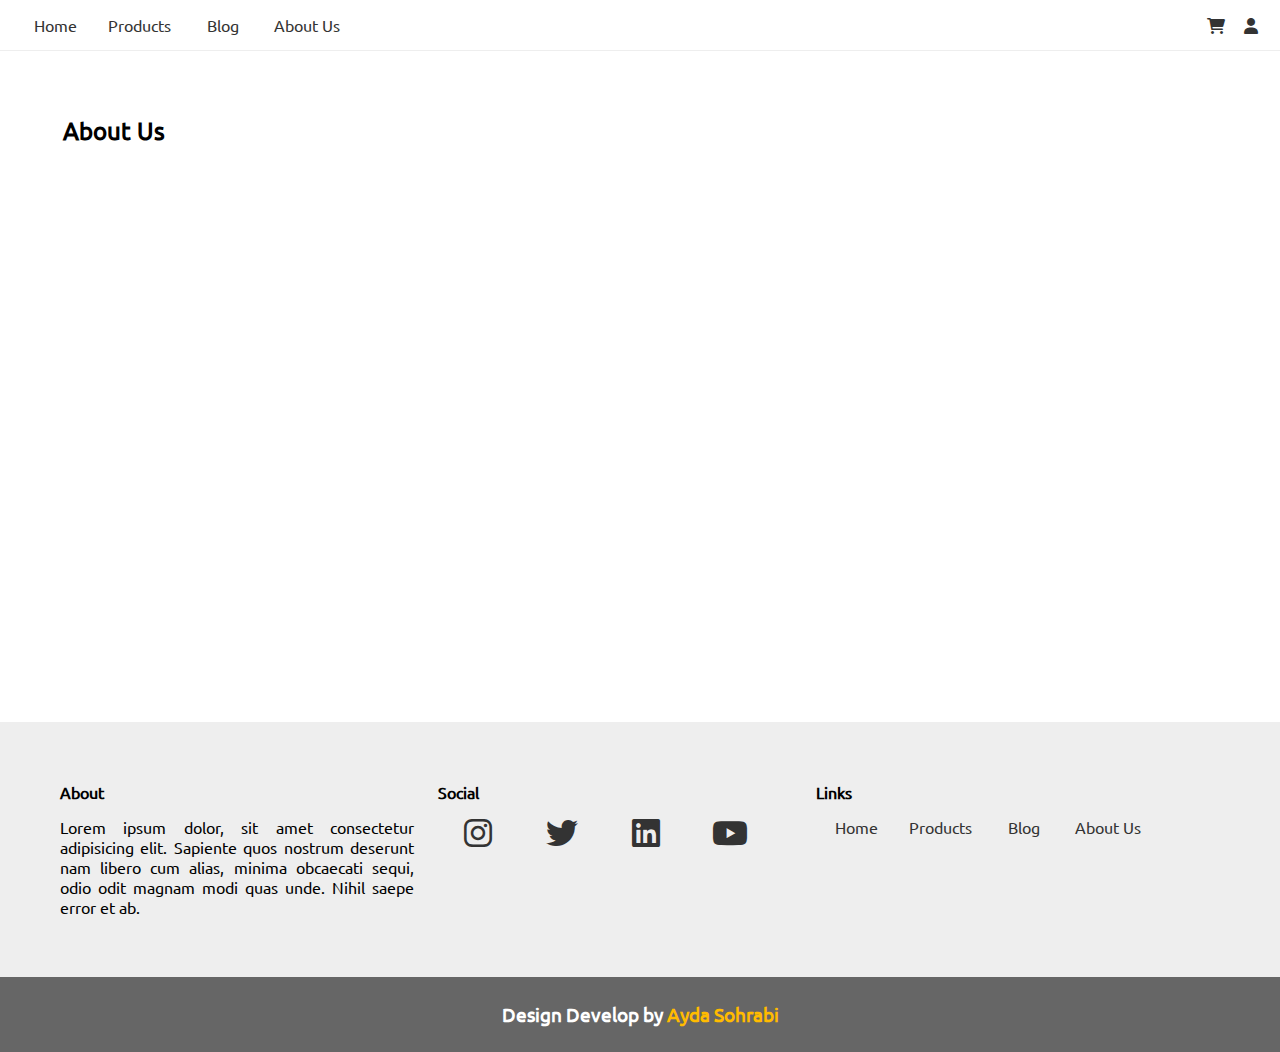
<file: about.html>
<!DOCTYPE html>
<html>

<head>
    <title>Onlineshop | About</title>
    <meta http-equiv="Content-Type" content="text/html; charset=UTF-8" />
    <meta name="description" content="Online Shop">
    <meta name="viewport" content="width=device-width, initial-scale=1.0" />
    <link rel="stylesheet" href="https://cdnjs.cloudflare.com/ajax/libs/font-awesome/6.0.0/css/all.min.css"
        integrity="sha512-9usAa10IRO0HhonpyAIVpjrylPvoDwiPUiKdWk5t3PyolY1cOd4DSE0Ga+ri4AuTroPR5aQvXU9xC6qOPnzFeg=="
        crossorigin="anonymous" referrerpolicy="no-referrer" />
    <link rel="stylesheet" href="src/main.css" />
</head>

<body>
    <!-- Menu -->
    <header>
        <nav>
            <ul>
                <li><a href="index.html">Home</a></li>
                <li><a href="products.html">Products</a></li>
                <li><a href="blog.html">Blog</a></li>
                <li><a href="about.html">About Us</a></li>
                <li class="fl-r">
                    <a class="nav-icon" href="basket.html"><i class="fa fa-shopping-cart"></i></a>
                    <a class="nav-icon" href="panel/index.html"><i class="fa fa-user"></i></a>
                </li>
            </ul>
        </nav>
    </header>

    <main>
        <!-- About -->
        <section id="about-section">
            <h2 class="main-title">About Us</h2>
            <div id="about-box"></div>
        </section>
    </main>


    <br/>
    <br/>
    <!-- Map -->
    <section class="map-box">
        <iframe
                src="https://www.google.com/maps/embed?pb=!1m18!1m12!1m3!1d809.3188063024178!2d51.45801582922629!3d35.76861508691208!2m3!1f0!2f0!3f0!3m2!1i1024!2i768!4f13.1!3m3!1m2!1s0x3f8e04690d2f9a8b%3A0x20d306f4bb32bc01!2z2K_aqdiq2LEg2KzZhdi024zYr9uM!5e0!3m2!1sen!2s!4v1646752853010!5m2!1sen!2s"
                width="100%" height="400" style="border:0;" allowfullscreen="" loading="lazy"></iframe>
    </section>

    <footer>
        <div class="footer-1">
            <h4>About</h4>
            <p>
                Lorem ipsum dolor, sit amet consectetur adipisicing elit. Sapiente quos nostrum deserunt nam libero cum
                alias, minima obcaecati sequi, odio odit magnam modi quas unde. Nihil saepe error et ab.
            </p>
        </div>
        <div class="footer-2">
            <h4>Social</h4>
            <nav>
                <ul>
                    <li><a href="index.html"><i class="fab fa-instagram fa-2x"></i></a></li>
                    <li><a href="products.html"><i class="fab fa-twitter fa-2x"></i></a></li>
                    <li><a href="blog.html"><i class="fab fa-linkedin fa-2x"></i></a></li>
                    <li><a href="about.html"><i class="fab fa-youtube fa-2x"></i></a></li>
                </ul>
            </nav>
        </div>
        <div class="footer-3">
            <h4>Links</h4>
            <nav>
                <ul>
                    <li><a href="index.html">Home</a></li>
                    <li><a href="products.html">Products</a></li>
                    <li><a href="blog.html">Blog</a></li>
                    <li><a href="about.html">About Us</a></li>
                </ul>
            </nav>
        </div>
    </footer>

    <div id="bottom-footer">
        <h3>Design Develop by <a href="#">Ayda Sohrabi</a></h3>
    </div>


    <!-- Utils -->
    <script src="src/utils/SiteUtils.js"></script>

    <!-- Global API -->
    <script src="api/ApiAddress.js"></script>
    <script src="api/BaseAPI.js"></script>

    <!-- Blog -->
    <script src="api/ContentAPI.js"></script>
    <script src="controllers/ContentController.js"></script>

    <!-- Main -->
    <script src="src/pages/about.js"></script>

</body>

</html>
</file>
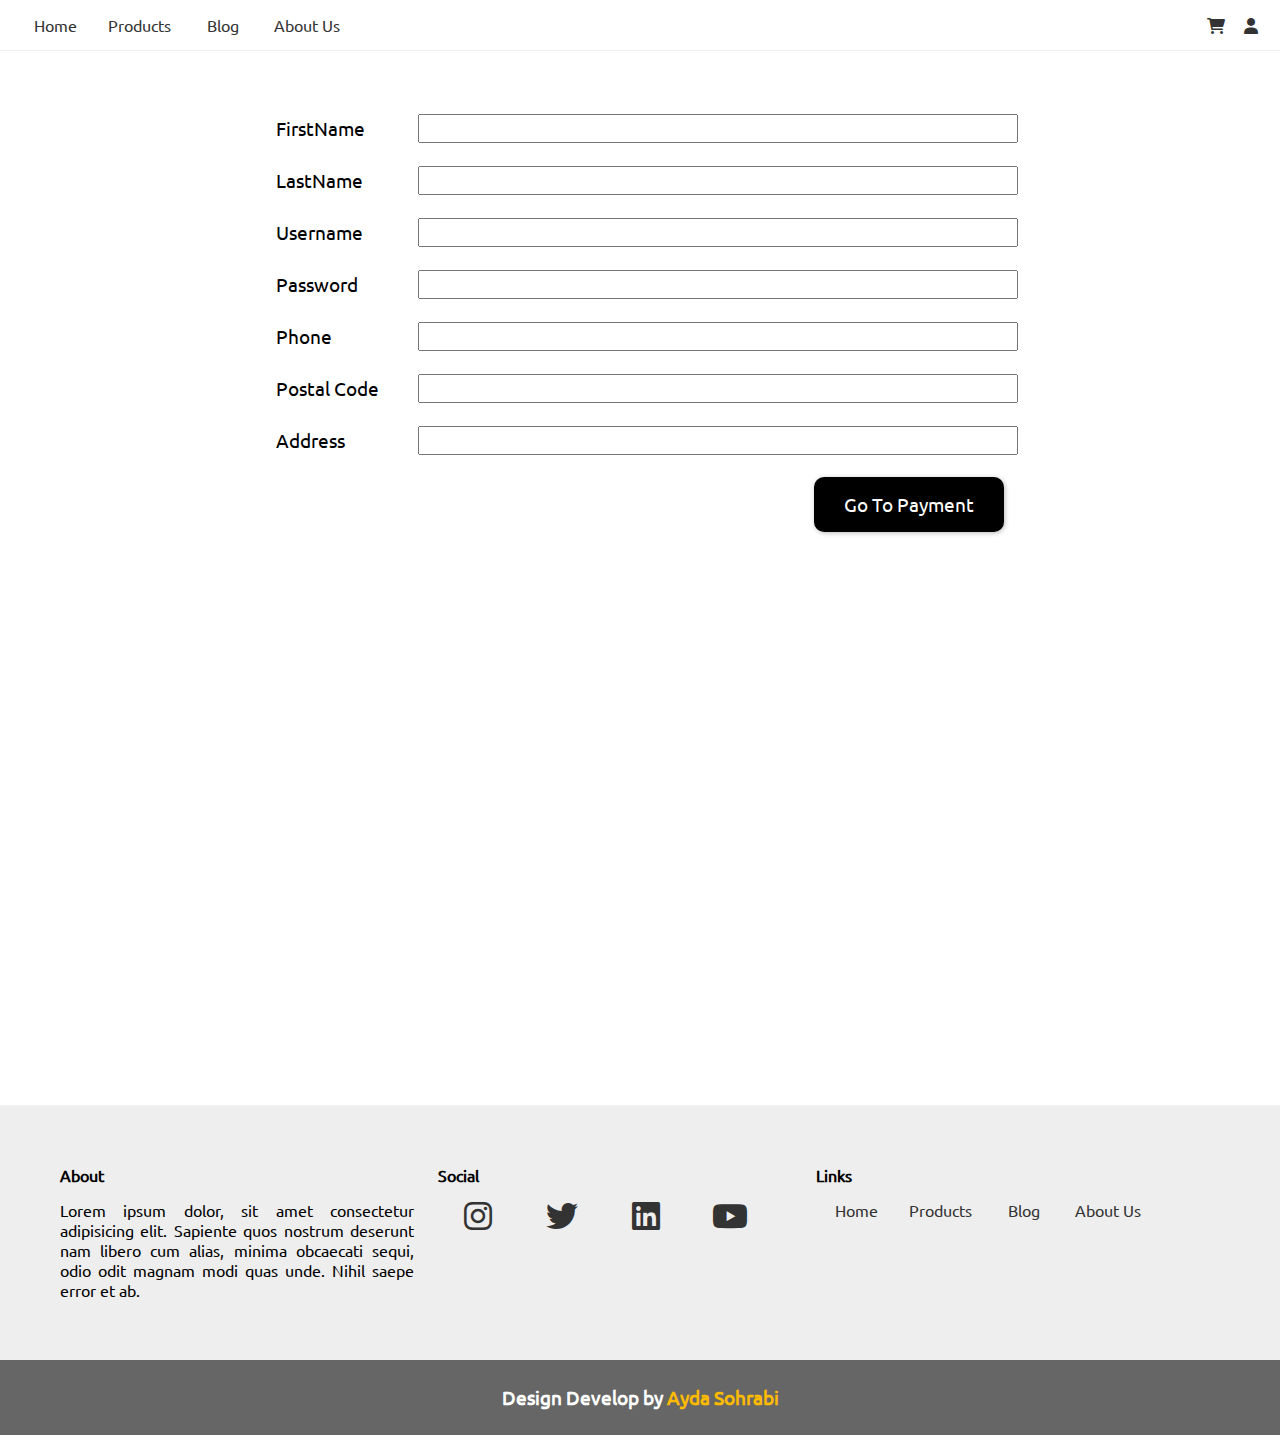
<file: checkout.html>
<!DOCTYPE html>
<html>

<head>
    <title>Onlineshop | Checkout</title>
    <meta http-equiv="Content-Type" content="text/html; charset=UTF-8" />
    <meta name="description" content="Online Shop">
    <meta name="viewport" content="width=device-width, initial-scale=1.0" />
    <link rel="stylesheet" href="https://cdnjs.cloudflare.com/ajax/libs/font-awesome/6.0.0/css/all.min.css"
        integrity="sha512-9usAa10IRO0HhonpyAIVpjrylPvoDwiPUiKdWk5t3PyolY1cOd4DSE0Ga+ri4AuTroPR5aQvXU9xC6qOPnzFeg=="
        crossorigin="anonymous" referrerpolicy="no-referrer" />
    <script src="src/libs/swal2/dist/sweetalert2.all.min.js"></script>
    <link rel="stylesheet" href="src/libs/swal2/dist/sweetalert2.min.css">
    <link rel="stylesheet" href="src/main.css" />
</head>

<body>
    <!-- Menu -->
    <header>
        <nav>
            <ul>
                <li><a href="index.html">Home</a></li>
                <li><a href="products.html">Products</a></li>
                <li><a href="blog.html">Blog</a></li>
                <li><a href="about.html">About Us</a></li>
                <li class="fl-r">
                    <a class="nav-icon" href="basket.html"><i class="fa fa-shopping-cart"></i></a>
                    <a class="nav-icon" href="panel/index.html"><i class="fa fa-user"></i></a>
                </li>
            </ul>
        </nav>
    </header>

    <main>
        <!-- Checkout -->
        <section id="checkout-section">
            <form id="main-form">
                <table id="checkout-table">
                    <tr>
                        <td style="width: 120px;">
                            <label>FirstName</label>
                        </td>
                        <td>
                            <input type="text" name="firstName" required />
                        </td>
                    </tr>
                    <tr>
                        <td style="width: 120px;">
                            <label>LastName</label>
                        </td>
                        <td>
                            <input type="text" name="lastName" required />
                        </td>
                    </tr>
                    <tr>
                        <td style="width: 120px;">
                            <label>Username</label>
                        </td>
                        <td>
                            <input type="text" name="username" required />
                        </td>
                    </tr>
                    <tr>
                        <td style="width: 120px;">
                            <label>Password</label>
                        </td>
                        <td>
                            <input type="password" name="password" required />
                        </td>
                    </tr>
                    <tr>
                        <td style="width: 120px;">
                            <label>Phone</label>
                        </td>
                        <td>
                            <input type="tel" name="phone" required />
                        </td>
                    </tr>
                    <tr>
                        <td style="width: 120px;">
                            <label>Postal Code</label>
                        </td>
                        <td>
                            <input type="text" name="postalCode" required />
                        </td>
                    </tr>
                    <tr>
                        <td style="width: 120px;">
                            <label>Address</label>
                        </td>
                        <td>
                            <input type="text" name="address" required />
                        </td>
                    </tr>
                    <tr>
                        <td colspan="2">
                            <a id="action-btn" class="btn fl-r" onclick="goToPayment()">Go To Payment</a>
                            <span id="please-wait">Please Wait ...</span>
                        </td>
                    </tr>
                </table>
            </form>
        </section>
    </main>


    <br />
    <br />
    <!-- Map -->
    <section class="map-box">
        <iframe
            src="https://www.google.com/maps/embed?pb=!1m18!1m12!1m3!1d809.3188063024178!2d51.45801582922629!3d35.76861508691208!2m3!1f0!2f0!3f0!3m2!1i1024!2i768!4f13.1!3m3!1m2!1s0x3f8e04690d2f9a8b%3A0x20d306f4bb32bc01!2z2K_aqdiq2LEg2KzZhdi024zYr9uM!5e0!3m2!1sen!2s!4v1646752853010!5m2!1sen!2s"
            width="100%" height="400" style="border:0;" allowfullscreen="" loading="lazy"></iframe>
    </section>

    <footer>
        <div class="footer-1">
            <h4>About</h4>
            <p>
                Lorem ipsum dolor, sit amet consectetur adipisicing elit. Sapiente quos nostrum deserunt nam libero cum
                alias, minima obcaecati sequi, odio odit magnam modi quas unde. Nihil saepe error et ab.
            </p>
        </div>
        <div class="footer-2">
            <h4>Social</h4>
            <nav>
                <ul>
                    <li><a href="index.html"><i class="fab fa-instagram fa-2x"></i></a></li>
                    <li><a href="products.html"><i class="fab fa-twitter fa-2x"></i></a></li>
                    <li><a href="blog.html"><i class="fab fa-linkedin fa-2x"></i></a></li>
                    <li><a href="about.html"><i class="fab fa-youtube fa-2x"></i></a></li>
                </ul>
            </nav>
        </div>
        <div class="footer-3">
            <h4>Links</h4>
            <nav>
                <ul>
                    <li><a href="index.html">Home</a></li>
                    <li><a href="products.html">Products</a></li>
                    <li><a href="blog.html">Blog</a></li>
                    <li><a href="about.html">About Us</a></li>
                </ul>
            </nav>
        </div>
    </footer>

    <div id="bottom-footer">
        <h3>Design Develop by <a href="#">Ayda Sohrabi</a></h3>    </div>


    <!-- Utils -->
    <script src="src/utils/SiteUtils.js"></script>

    <!-- Global API -->
    <script src="api/ApiAddress.js"></script>
    <script src="api/BaseAPI.js"></script>

    <!-- Basket -->
    <script src="models/Basket.js"></script>
    <script src="db/BasketDB.js"></script>
    <script src="controllers/BasketController.js"></script>

    <!-- Transaction -->
    <script src="api/TransactionAPI.js"></script>
    <script src="controllers/TransactionController.js"></script>

</body>

</html>
</file>
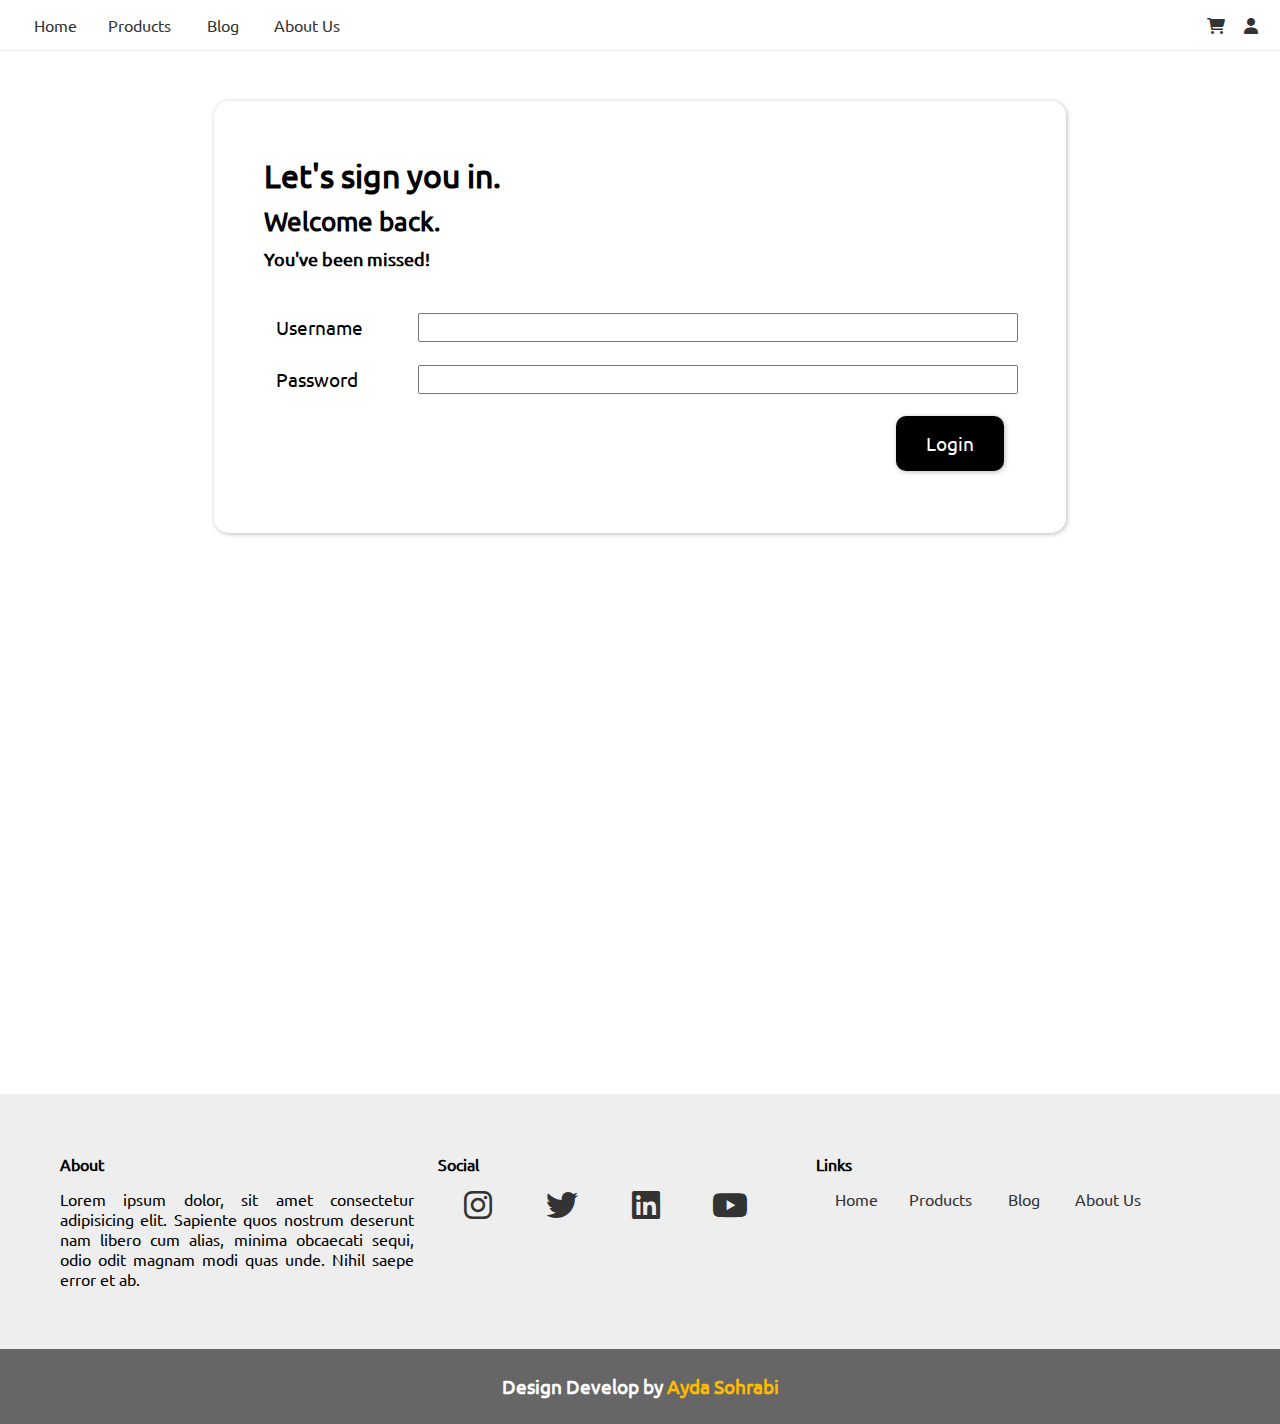
<file: login.html>
<!DOCTYPE html>
<html>

<head>
    <title>Onlineshop | Login</title>
    <meta http-equiv="Content-Type" content="text/html; charset=UTF-8" />
    <meta name="description" content="Online Shop">
    <meta name="viewport" content="width=device-width, initial-scale=1.0" />
    <link rel="stylesheet" href="https://cdnjs.cloudflare.com/ajax/libs/font-awesome/6.0.0/css/all.min.css"
        integrity="sha512-9usAa10IRO0HhonpyAIVpjrylPvoDwiPUiKdWk5t3PyolY1cOd4DSE0Ga+ri4AuTroPR5aQvXU9xC6qOPnzFeg=="
        crossorigin="anonymous" referrerpolicy="no-referrer" />
    <script src="src/libs/swal2/dist/sweetalert2.all.min.js"></script>
    <link rel="stylesheet" href="src/libs/swal2/dist/sweetalert2.min.css">
    <link rel="stylesheet" href="src/main.css" />
</head>

<body>
    <!-- Menu -->
    <header>
        <nav>
            <ul>
                <li><a href="index.html">Home</a></li>
                <li><a href="products.html">Products</a></li>
                <li><a href="blog.html">Blog</a></li>
                <li><a href="about.html">About Us</a></li>
                <li class="fl-r">
                    <a class="nav-icon" href="basket.html"><i class="fa fa-shopping-cart"></i></a>
                    <a class="nav-icon" href="panel/index.html"><i class="fa fa-user"></i></a>
                </li>
            </ul>
        </nav>
    </header>

    <main>
        <!-- Checkout -->
        <section id="login-section">
            <form id="main-form">
                <h1>Let's sign you in.</h1>
                <h2>Welcome back.</h2>
                <h3>You've been missed!</h3>
                <table id="checkout-table">
                    <tr>
                        <td style="width: 120px;">
                            <label>Username</label>
                        </td>
                        <td>
                            <input type="text" name="username" required />
                        </td>
                    </tr>
                    <tr>
                        <td style="width: 120px;">
                            <label>Password</label>
                        </td>
                        <td>
                            <input type="password" name="password" required />
                        </td>
                    </tr>
                    <tr>
                        <td colspan="2">
                            <a id="action-btn" class="btn fl-r" onclick="login()">Login</a>
                            <span id="please-wait">Please Wait ...</span>
                        </td>
                    </tr>
                </table>
            </form>
        </section>
    </main>


    <br />
    <br />
    <!-- Map -->
    <section class="map-box">
        <iframe
            src="https://www.google.com/maps/embed?pb=!1m18!1m12!1m3!1d809.3188063024178!2d51.45801582922629!3d35.76861508691208!2m3!1f0!2f0!3f0!3m2!1i1024!2i768!4f13.1!3m3!1m2!1s0x3f8e04690d2f9a8b%3A0x20d306f4bb32bc01!2z2K_aqdiq2LEg2KzZhdi024zYr9uM!5e0!3m2!1sen!2s!4v1646752853010!5m2!1sen!2s"
            width="100%" height="400" style="border:0;" allowfullscreen="" loading="lazy"></iframe>
    </section>

    <footer>
        <div class="footer-1">
            <h4>About</h4>
            <p>
                Lorem ipsum dolor, sit amet consectetur adipisicing elit. Sapiente quos nostrum deserunt nam libero cum
                alias, minima obcaecati sequi, odio odit magnam modi quas unde. Nihil saepe error et ab.
            </p>
        </div>
        <div class="footer-2">
            <h4>Social</h4>
            <nav>
                <ul>
                    <li><a href="index.html"><i class="fab fa-instagram fa-2x"></i></a></li>
                    <li><a href="products.html"><i class="fab fa-twitter fa-2x"></i></a></li>
                    <li><a href="blog.html"><i class="fab fa-linkedin fa-2x"></i></a></li>
                    <li><a href="about.html"><i class="fab fa-youtube fa-2x"></i></a></li>
                </ul>
            </nav>
        </div>
        <div class="footer-3">
            <h4>Links</h4>
            <nav>
                <ul>
                    <li><a href="index.html">Home</a></li>
                    <li><a href="products.html">Products</a></li>
                    <li><a href="blog.html">Blog</a></li>
                    <li><a href="about.html">About Us</a></li>
                </ul>
            </nav>
        </div>
    </footer>

    <div id="bottom-footer">
        <h3>Design Develop by <a href="#">Ayda Sohrabi</a></h3>    </div>


    <!-- Utils -->
    <script src="src/utils/SiteUtils.js"></script>

    <!-- Global API -->
    <script src="api/ApiAddress.js"></script>
    <script src="api/BaseAPI.js"></script>

    <!-- User -->
    <script src="api/UserAPI.js"></script>
    <script src="controllers/LoginController.js"></script>

</body>

</html>
</file>
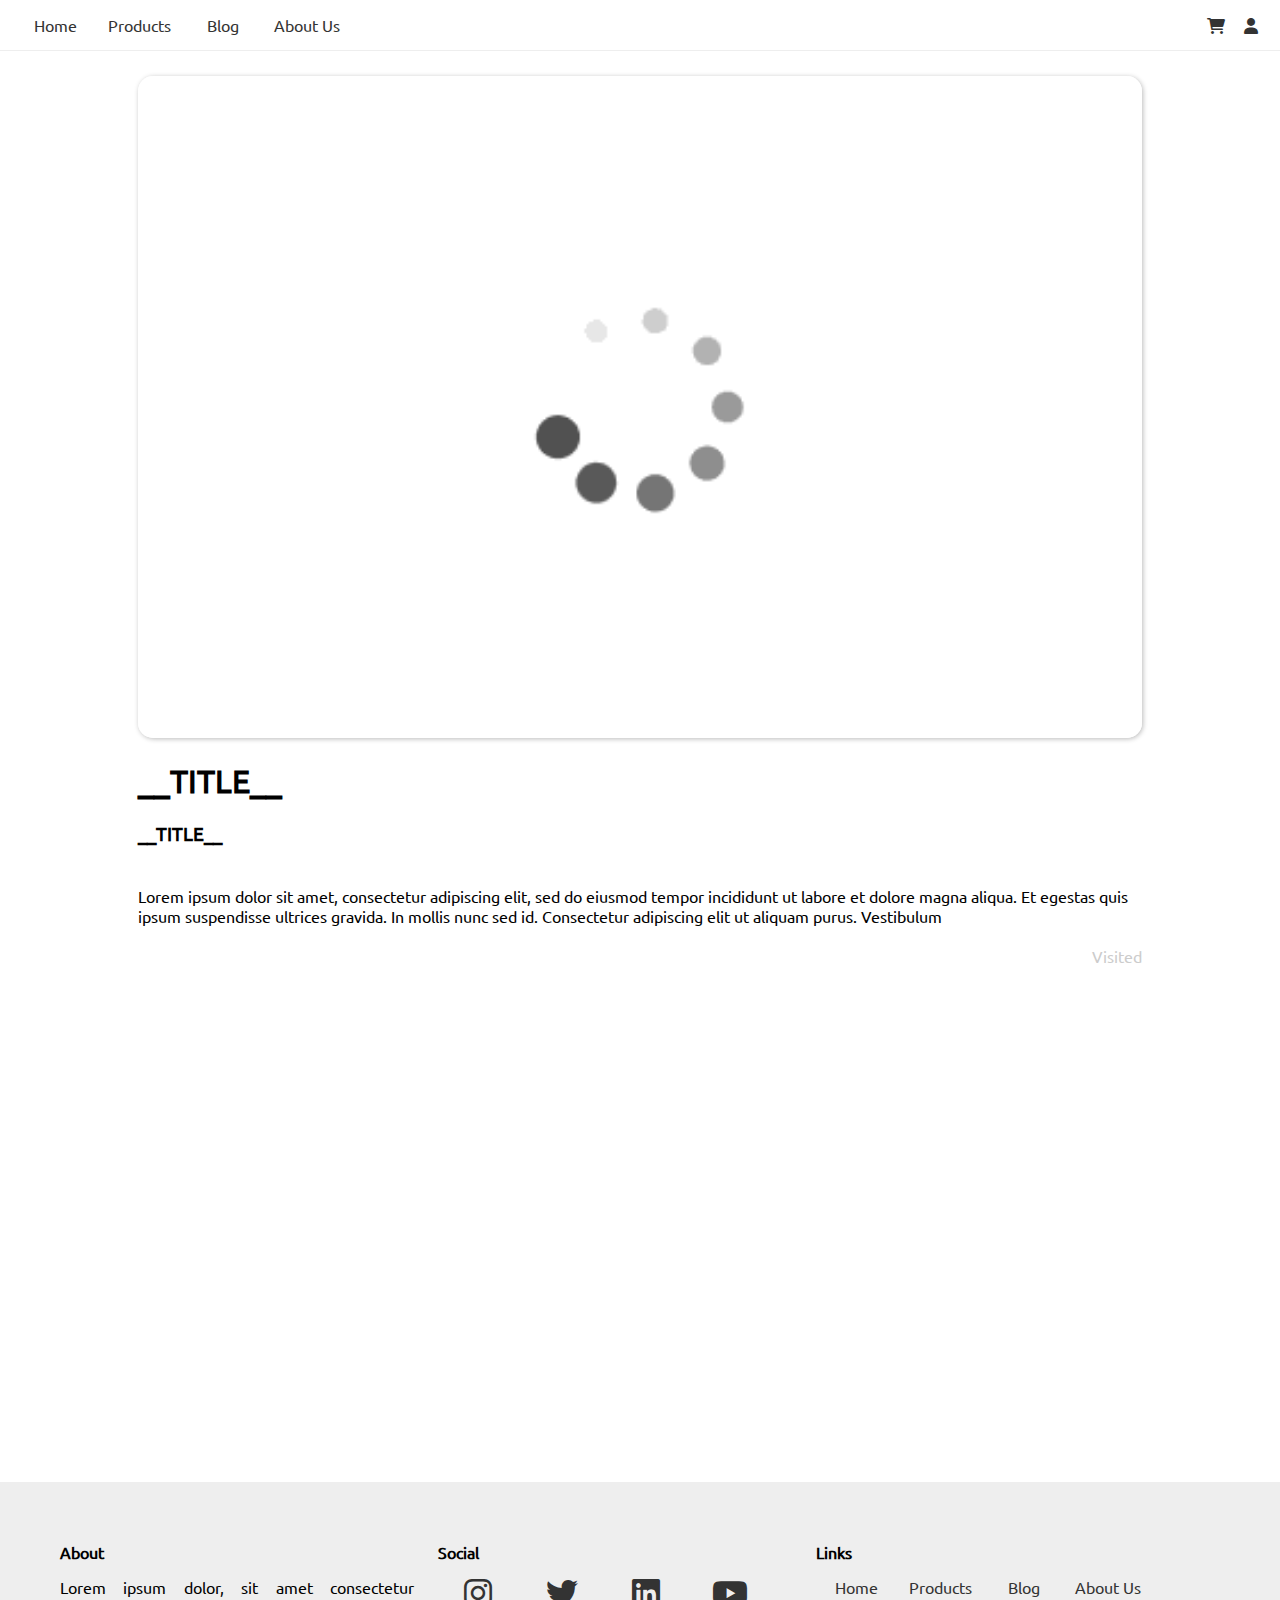
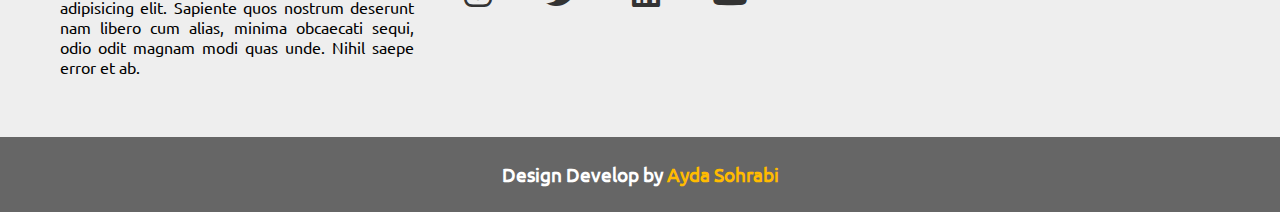
<file: showBlog.html>
<!DOCTYPE html>
<html>

<head>
    <title>Onlineshop | Blog</title>
    <meta http-equiv="Content-Type" content="text/html; charset=UTF-8" />
    <meta name="description" content="Online Shop">
    <meta name="viewport" content="width=device-width, initial-scale=1.0" />
    <link rel="stylesheet" href="https://cdnjs.cloudflare.com/ajax/libs/font-awesome/6.0.0/css/all.min.css"
        integrity="sha512-9usAa10IRO0HhonpyAIVpjrylPvoDwiPUiKdWk5t3PyolY1cOd4DSE0Ga+ri4AuTroPR5aQvXU9xC6qOPnzFeg=="
        crossorigin="anonymous" referrerpolicy="no-referrer" />
    <link rel="stylesheet" href="src/main.css" />
</head>

<body>
    <!-- Menu -->
    <header>
        <nav>
            <ul>
                <li><a href="index.html">Home</a></li>
                <li><a href="products.html">Products</a></li>
                <li><a href="blog.html">Blog</a></li>
                <li><a href="about.html">About Us</a></li>
                <li class="fl-r">
                    <a class="nav-icon" href="basket.html"><i class="fa fa-shopping-cart"></i></a>
                    <a class="nav-icon" href="panel/index.html"><i class="fa fa-user"></i></a>
                </li>
            </ul>
        </nav>
    </header>

    <main>
        <section id="show-blog-section">
            <img id="blog-image" src="src/images/Loading_icon.gif" width="100%" />
            <br />
            <br />
            <h1 id="blog-title">__TITLE__</h1>
            <br />
            <h3 id="blog-subtitle">__TITLE__</h3>
            <br />
            <br />
            <p id="description">
                Lorem ipsum dolor sit amet, consectetur adipiscing elit, sed do eiusmod tempor incididunt ut labore
                et dolore magna aliqua. Et egestas quis ipsum suspendisse ultrices gravida. In mollis nunc sed id.
                Consectetur adipiscing elit ut aliquam purus. Vestibulum
            </p>
            <br />
            <div>
                <span class="blog-info">
                    <span id="blog-visit"></span> Visited
                </span>
            </div>
        </section>
    </main>

  
    <br/>
    <br/>
    <!-- Map -->
    <section class="map-box">
        <iframe
                src="https://www.google.com/maps/embed?pb=!1m18!1m12!1m3!1d809.3188063024178!2d51.45801582922629!3d35.76861508691208!2m3!1f0!2f0!3f0!3m2!1i1024!2i768!4f13.1!3m3!1m2!1s0x3f8e04690d2f9a8b%3A0x20d306f4bb32bc01!2z2K_aqdiq2LEg2KzZhdi024zYr9uM!5e0!3m2!1sen!2s!4v1646752853010!5m2!1sen!2s"
                width="100%" height="400" style="border:0;" allowfullscreen="" loading="lazy"></iframe>
    </section>

    <footer>
        <div class="footer-1">
            <h4>About</h4>
            <p>
                Lorem ipsum dolor, sit amet consectetur adipisicing elit. Sapiente quos nostrum deserunt nam libero cum
                alias, minima obcaecati sequi, odio odit magnam modi quas unde. Nihil saepe error et ab.
            </p>
        </div>
        <div class="footer-2">
            <h4>Social</h4>
            <nav>
                <ul>
                    <li><a href="index.html"><i class="fab fa-instagram fa-2x"></i></a></li>
                    <li><a href="products.html"><i class="fab fa-twitter fa-2x"></i></a></li>
                    <li><a href="blog.html"><i class="fab fa-linkedin fa-2x"></i></a></li>
                    <li><a href="about.html"><i class="fab fa-youtube fa-2x"></i></a></li>
                </ul>
            </nav>
        </div>
        <div class="footer-3">
            <h4>Links</h4>
            <nav>
                <ul>
                    <li><a href="index.html">Home</a></li>
                    <li><a href="products.html">Products</a></li>
                    <li><a href="blog.html">Blog</a></li>
                    <li><a href="about.html">About Us</a></li>
                </ul>
            </nav>
        </div>
    </footer>

    <div id="bottom-footer">
        <h3>Design Develop by <a href="#">Ayda Sohrabi</a></h3>    </div>


    <!-- Utils -->
    <script src="src/utils/SiteUtils.js"></script>

    <!-- Global API -->
    <script src="api/ApiAddress.js"></script>
    <script src="api/BaseAPI.js"></script>

    <!-- Products -->
    <script src="api/BlogAPI.js"></script>
    <script src="controllers/BlogController.js"></script>

    <!-- Main -->
    <script src="src/pages/showBlog.js"></script>

</body>

</html>
</file>
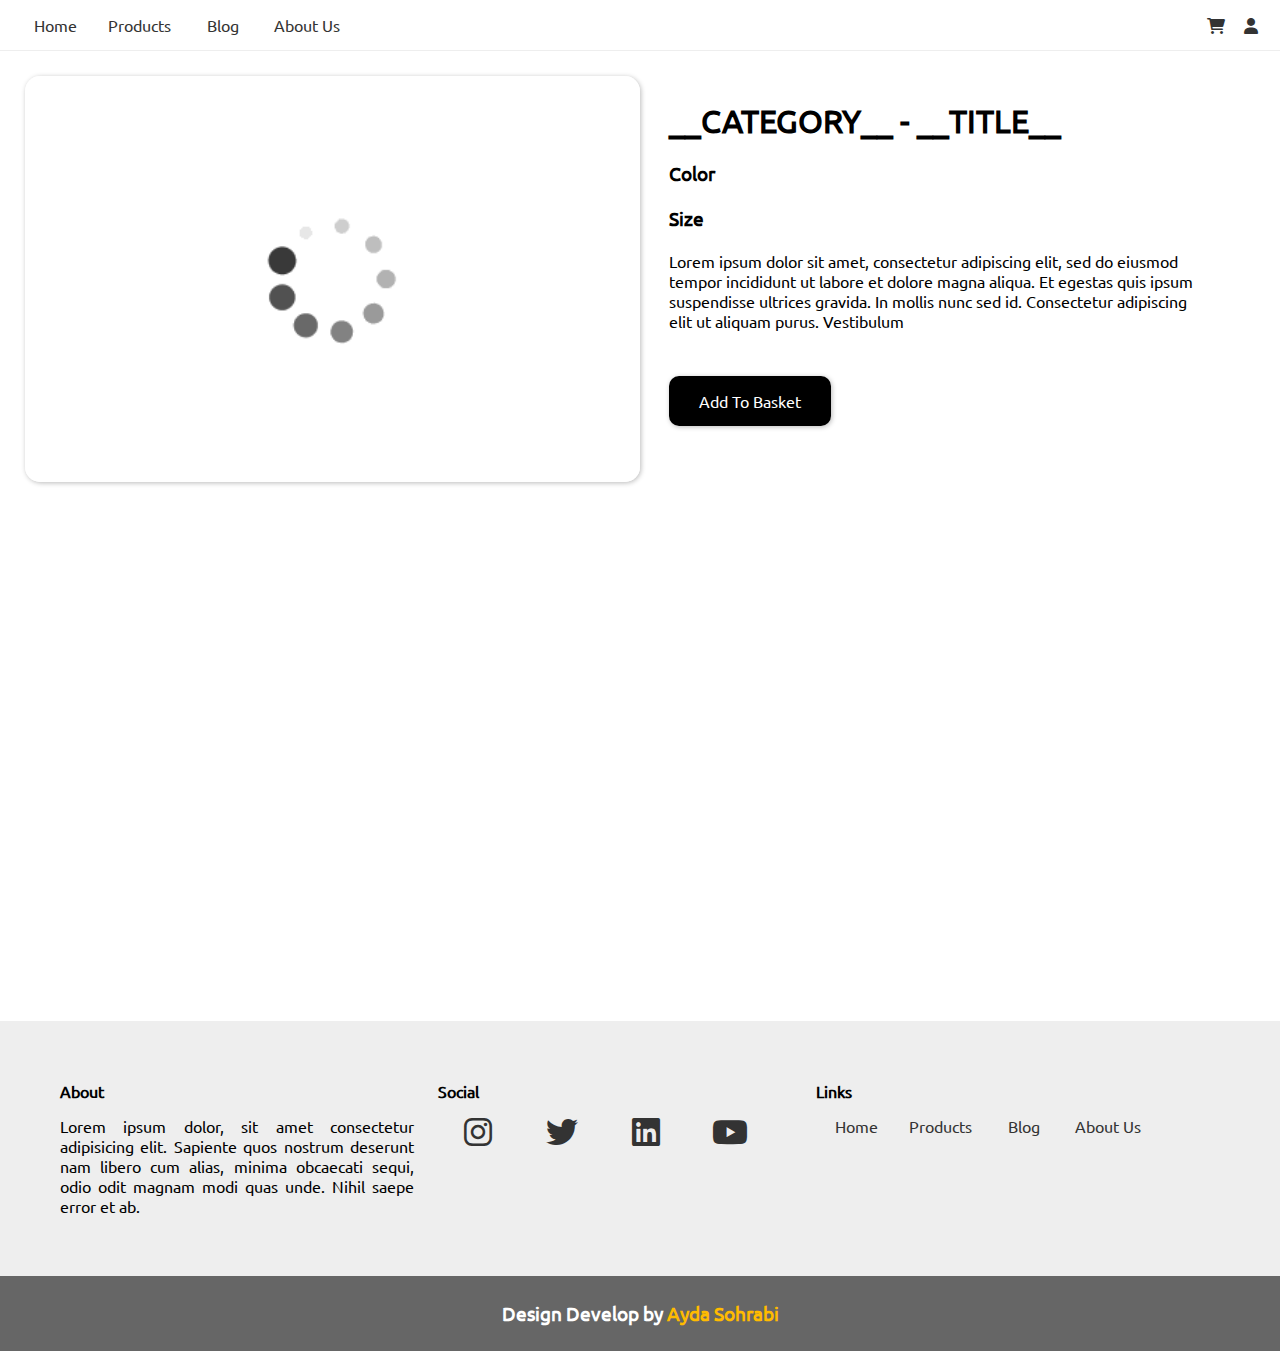
<file: showProduct.html>
<!DOCTYPE html>
<html>

<head>
    <title>Onlineshop | Product</title>
    <meta http-equiv="Content-Type" content="text/html; charset=UTF-8" />
    <meta name="description" content="Online Shop">
    <meta name="viewport" content="width=device-width, initial-scale=1.0" />
    <link rel="stylesheet" href="https://cdnjs.cloudflare.com/ajax/libs/font-awesome/6.0.0/css/all.min.css"
        integrity="sha512-9usAa10IRO0HhonpyAIVpjrylPvoDwiPUiKdWk5t3PyolY1cOd4DSE0Ga+ri4AuTroPR5aQvXU9xC6qOPnzFeg=="
        crossorigin="anonymous" referrerpolicy="no-referrer" />
    <script src="src/libs/swal2/dist/sweetalert2.all.min.js"></script>
    <link rel="stylesheet" href="src/libs/swal2/dist/sweetalert2.min.css">
    <link rel="stylesheet" href="src/main.css" />
</head>

<body>
    <!-- Menu -->
    <header>
        <nav>
            <ul>
                <li><a href="index.html">Home</a></li>
                <li><a href="products.html">Products</a></li>
                <li><a href="blog.html">Blog</a></li>
                <li><a href="about.html">About Us</a></li>
                <li class="fl-r">
                    <a class="nav-icon" href="basket.html"><i class="fa fa-shopping-cart"></i></a>
                    <a class="nav-icon" href="panel/index.html"><i class="fa fa-user"></i></a>
                </li>
            </ul>
        </nav>
    </header>

    <main>
        <section id="show-product-section">
            <div class="left-side">
                <img id="product-image" src="src/images/Loading_icon.gif" width="100%" />
            </div>
            <div class="right-side">
                <h1 id="product-title">__CATEGORY__ - __TITLE__</h1>
                <br />
                <div>
                    <h3>Color</h3>
                    <div id="colors"></div>
                </div>
                <br />
                <div>
                    <h3>Size</h3>
                    <div id="sizes">

                    </div>
                </div>
                <br />
                <p id="description">
                    Lorem ipsum dolor sit amet, consectetur adipiscing elit, sed do eiusmod tempor incididunt ut labore
                    et dolore magna aliqua. Et egestas quis ipsum suspendisse ultrices gravida. In mollis nunc sed id.
                    Consectetur adipiscing elit ut aliquam purus. Vestibulum
                </p>
                <br />
                <br />
                <br />
                <a class="btn" onclick="addToBasket()">Add To Basket</a>
            </div>
        </section>
    </main>

    <div id="templates">
        <div id="product-size-template">
            <a class="product-size-link" onclick="changeSize(this,__ID__,'__TITLE__')">
                <div class="product-size">__TITLE__</div>
            </a>
        </div>
        <div id="product-color-template">
            <a class="product-color-link" title="__TITLE__" onclick="changeColor(this,__ID__,'__TITLE__','__HEX__')">
                <div class="product-color" style="background-color:#__HEX__"></div>
            </a>
        </div>
    </div>


    <br />
    <br />
    <!-- Map -->
    <section class="map-box">
        <iframe
            src="https://www.google.com/maps/embed?pb=!1m18!1m12!1m3!1d809.3188063024178!2d51.45801582922629!3d35.76861508691208!2m3!1f0!2f0!3f0!3m2!1i1024!2i768!4f13.1!3m3!1m2!1s0x3f8e04690d2f9a8b%3A0x20d306f4bb32bc01!2z2K_aqdiq2LEg2KzZhdi024zYr9uM!5e0!3m2!1sen!2s!4v1646752853010!5m2!1sen!2s"
            width="100%" height="400" style="border:0;" allowfullscreen="" loading="lazy"></iframe>
    </section>

    <footer>
        <div class="footer-1">
            <h4>About</h4>
            <p>
                Lorem ipsum dolor, sit amet consectetur adipisicing elit. Sapiente quos nostrum deserunt nam libero cum
                alias, minima obcaecati sequi, odio odit magnam modi quas unde. Nihil saepe error et ab.
            </p>
        </div>
        <div class="footer-2">
            <h4>Social</h4>
            <nav>
                <ul>
                    <li><a href="index.html"><i class="fab fa-instagram fa-2x"></i></a></li>
                    <li><a href="products.html"><i class="fab fa-twitter fa-2x"></i></a></li>
                    <li><a href="blog.html"><i class="fab fa-linkedin fa-2x"></i></a></li>
                    <li><a href="about.html"><i class="fab fa-youtube fa-2x"></i></a></li>
                </ul>
            </nav>
        </div>
        <div class="footer-3">
            <h4>Links</h4>
            <nav>
                <ul>
                    <li><a href="index.html">Home</a></li>
                    <li><a href="products.html">Products</a></li>
                    <li><a href="blog.html">Blog</a></li>
                    <li><a href="about.html">About Us</a></li>
                </ul>
            </nav>
        </div>
    </footer>

    <div id="bottom-footer">
        <h3>Design Develop by <a href="#">Ayda Sohrabi</a></h3>    </div>


    <!-- Utils -->
    <script src="src/utils/SiteUtils.js"></script>

    <!-- Global API -->
    <script src="api/ApiAddress.js"></script>
    <script src="api/BaseAPI.js"></script>

    <!-- Basket -->
    <script src="models/Basket.js"></script>
    <script src="db/BasketDB.js"></script>

    <!-- Products -->
    <script src="api/ProductAPI.js"></script>
    <script src="controllers/ProductController.js"></script>

    <!-- Main -->
    <script src="src/pages/showProduct.js"></script>

</body>

</html>
</file>
<file: src/main.css>
@font-face {
    font-family: ubuntu;
    src: url('fonts/Ubuntu-Regular.ttf');
}

* {
    margin: 0;
    padding: 0;
}

body {
    font-family: ubuntu;
}

header {
    background: #fff;
    padding: 15px;
    border-bottom: 1px solid #eee;
}

ul {
    list-style: none;
}

ul li {
    display: inline-block;
    width: 80px;
    text-align: center;
}

a {
    color: #333;
    text-decoration: none;
}

.center {
    text-align: center;
}

.fl-r {
    float: right;
}

.d-none {
    display: none;
}

.section-title {
    padding: 25px;
    font-size: 200%;
}

main {
    width: 98%;
    margin: 0 auto;
}

#templates {
    display: none;
}

.nav-icon {
    margin-left: 15px;
}

#category-section,
#product-section {
    width: 98%;
    margin: 50px auto;
    height: 390px;
    overflow-y: hidden;
    overflow-x: auto;
    white-space: nowrap;
}

.main-title {
    padding: 15px 0;
}

#category-box,
#product-box,
#blog-section {
    width: 100%;
}

.category-item {
    width: 250px;
    display: inline-block;
    height: 320px;
    overflow: hidden;
    position: relative;
    margin: 0 5px;
    border-radius: 15px;
    box-shadow: 1px 1px 5px 0px #bbb;
}

.blog-item {
    width: 48%;
    display: inline-block;
    position: relative;
    overflow: hidden;
    height: 360px;
    margin: 0 5px;
    border-radius: 15px;
    box-shadow: 1px 1px 5px 0px #bbb;
}

.category-item .category-image,
.product-item .product-image,
.blog-item .blog-image {
    width: 100%;
}

.category-item .category-title,
.product-item .product-title,
.blog-item .blog-title {
    position: absolute;
    left: 0;
    bottom: 0;
    background: rgba(0, 0, 0, 0.5);
    width: 100%;
    color: #fff;
    text-align: center;
    padding: 15px 0;
}

.tag-btn {
    padding: 5px 15px;
    border-radius: 15px;
    margin: 5px 5px 0 0;
    cursor: pointer;
}

.tag-btn-select {
    background: #ddd;
}


.product-item {
    width: 400px;
    display: inline-block;
    height: 320px;
    overflow: hidden;
    position: relative;
    margin: 15px;
    border-radius: 15px;
    box-shadow: 1px 1px 5px 0px #bbb;
}

#show-product-section {
    width: 98%;
    margin: 25px auto;
}

.left-side {
    display: inline-block;
    width: 50%;
    vertical-align: top;
}

.left-side img,
#blog-image {
    border-radius: 15px;
    box-shadow: 1px 1px 5px 0px #bbb;
}

.right-side {
    display: inline-block;
    width: 44%;
    vertical-align: top;
    padding: 25px;
}

.right-side h1 {
    font-size: 200%;
}

.product-color-link,
.product-size-link {
    cursor: pointer;
    display: inline-block;
    vertical-align: top;
}

.product-color {
    width: 30px;
    height: 30px;
    margin: 5px;
    border: 3px solid #eee;
    display: inline-block;
    font-size: 18px;
    border-radius: 10px;
}


.product-size {
    width: 30px;
    height: 30px;
    margin: 5px;
    border: 3px solid #fff;
    display: inline-block;
    font-size: 12px;
    line-height: 30px;
    text-align: center;
    border-radius: 10px;
}

.product-color-selected,
.product-size-selected {
    border: 3px solid #333;
}

.btn {
    background: #000;
    color: #fff;
    padding: 15px 30px;
    border-radius: 10px;
    box-shadow: 1px 1px 5px 0px #bbb;
    transition: all 0.3s ease;
    cursor: pointer;
}

.btn:hover {
    background: #333;
}

#show-blog-section {
    width: 80%;
    margin: 25px auto;
}

.blog-info {
    color: #ccc;
    float: right;
}

footer {
    margin-top: -2px;
    padding: 50px;
    background: #eee;
    text-align: justify;
}

.footer-1,
.footer-2,
.footer-3 {
    display: inline-block;
    width: 30%;
    vertical-align: top;
    padding: 10px;
}

footer h4 {
    margin-bottom: 15px;
}

#bottom-footer {
    background: #666;
    text-align: center;
    padding: 25px;
    color: #fff;
}

#bottom-footer a {
    color: rgb(255, 187, 0);
}

#about-section {
    margin: 50px;
}

#basket-section {
    width: 80%;
    margin: 0 auto;
}


#basket-table {
    width: 100%;
    border-collapse: collapse;
}

#basket-table tr td {
    padding: 10px;
}

#basket-table tr:nth-child(2n) {
    background: #eee;
}

#basket-table tr:nth-child(2n+1) {
    background: #fafafa;
}

#basket-sum {
    background: #333;
    padding: 35px;
    color: #fff;
    text-align: center;
    font-size: 140%;
}


.btn-basket {
    border: none;
    background: none;
    text-align: center;
    width: 20px;
    font-size: 21px;
    border: 1px solid #ddd;
    padding: 0;
    margin: 5px;
    cursor: pointer;
    transition: all 0.3s ease;
}

.btn-basket:hover {
    background: #333;
    color: #fff
}

#checkout-section,
#login-section {
    width: 60%;
    margin: 50px auto;
}

#login-section {
    padding: 50px;
    border-radius: 15px;
    box-shadow: 1px 1px 5px 0px #bbb;
}

#login-section h1 {
    padding: 5px 0;
    font-size: 32px;
}

#login-section h2 {
    padding: 5px 0;
    font-size: 26px;
}
#login-section h3 {
    padding: 5px 0;
    font-size: 18px;
    margin-bottom: 25px;
}

#checkout-table {
    width: 100%;
    font-size: 120%;
}

#checkout-table td {
    padding: 10px;
}

#checkout-section input,
#login-section input {
    width: 100%;
    padding: 5px;
}

.map-box {
    margin-top: 70px;
}

#please-wait {
    display: none;
    float: right;
}
</file>
